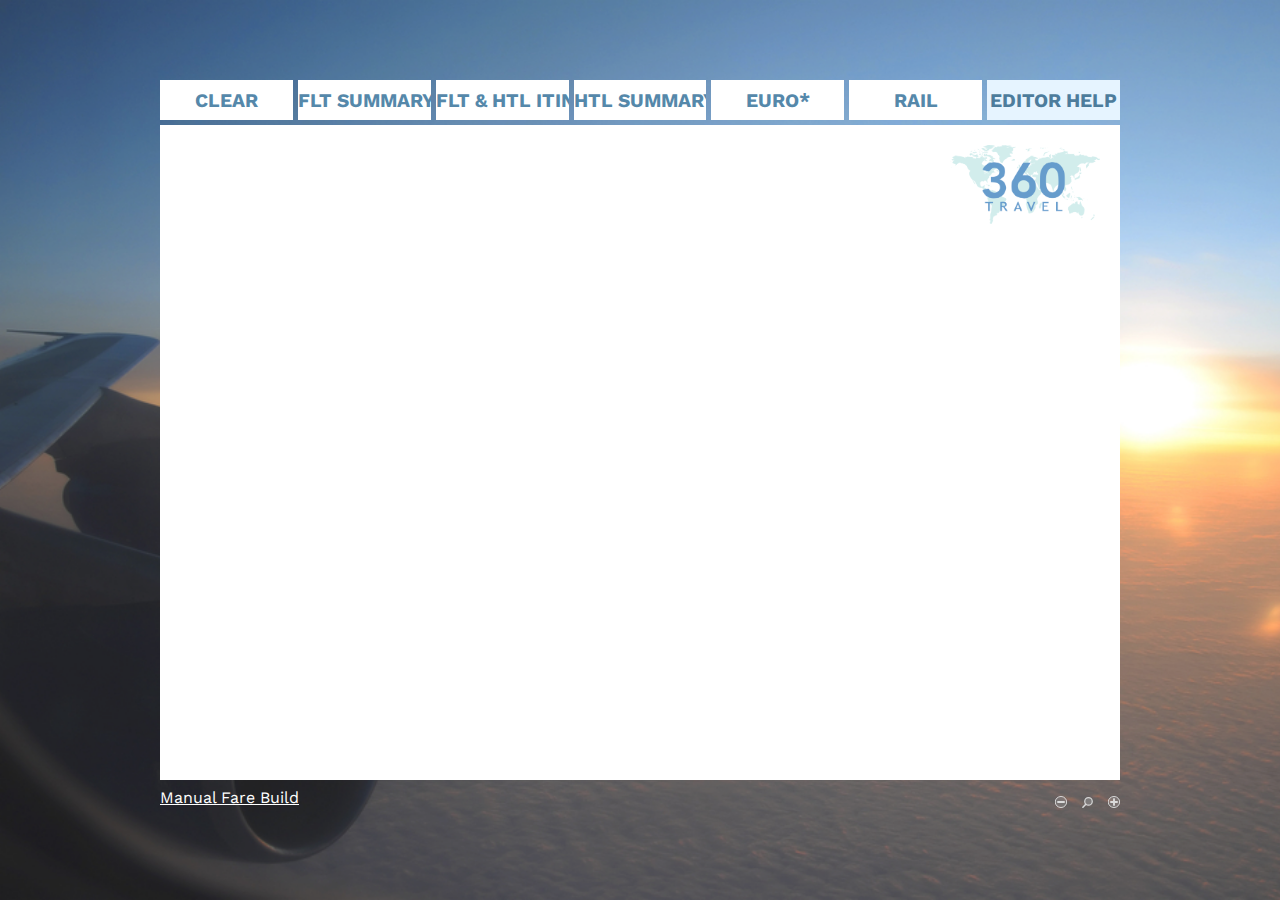
<file: editor/index.html>
<!DOCTYPE html>
<html lang="en">
	<head>
		<meta charset="UTF-8">
		<meta name="viewport" content="width=device-width, initial-scale=1.0">
		<meta name="robots" content="noindex">
		<meta http-equiv="Cache-Control" content="no-cache, no-store, must-revalidate">
		<meta http-equiv="Pragma" content="no-cache">
		<meta http-equiv="Expires" content="0">
		<link rel="icon" href="../resources/favicon.svg">
		<link rel="stylesheet" href="360style.css">
		<link rel="stylesheet" href="https://fonts.googleapis.com/css?family=Work+Sans">
		<link rel="stylesheet" href="https://fonts.googleapis.com/css?family=Quicksand">
		<title>360 Editor</title>
	</head>
	<body>
		<div class="whiteOPC"></div>
		<div class="tabs">
			<input id="clearTab" type="tabClear" name="" value="CLEAR" onclick="clearArea()" readonly>
			<input id="sumTab" type="tab" name="" value="FLT SUMMARY" onclick="tabSummary()" readonly>
			<input id="itinTab" type="tab" name="" value="FLT & HTL ITIN" onclick="tabItin()" readonly>
			<input id="hotelTab" type="tab" name="" value="HTL SUMMARY" onclick="tabHotel()" readonly>
			<input id="euroTab" type="tab" name="" value="EURO*" onclick="tabEuro()" readonly>
			<input id="railTab" type="tab" name="" value="RAIL" onclick="tabRail()" readonly>
			<input id="helpTab" type="tabHelp" name="" value="EDITOR HELP" onclick="tabHelp()" readonly>
			<input id="copyTab" type="tabCopy" name="" value="COPY" onclick="tabCopy()" disabled=true; readonly>
			<input id="checkin" type="tabCopy" name="" value="CHECK-IN" onclick="checkin()" disabled=true; readonly>
			<input id="checkinBox" type="checkin" name="" placeholder="Input time here">
		</div>
		<div class="inputBox">
			<img class="logo" src="../resources/360logo.png" />
			<div id="copiedStatus" class="copiedStatus">COPIED</div>
			<textarea id="summaryInput" required="required" title="" onfocus="hideHelp()" style="font-family: Courier New;">
			
			</textarea>
			<span id="noFF">No Frequent Flyer</span>
			<span id="message" style="font-size: 0.9rem;"></span>
			<div id="iframeContainer" class="iframeContainer">
				<iframe id="iframeItself" type="text/html" src="" allow="clipboard-write;" width="55%" height="100%" style="border: none;"></iframe>
			</div>
		</div>
		<p id="copyFrame" style="position: absolute; top: 190px; left: 14%; white-space: pre-wrap; FONT-FAMILY: courier new; color: #1f497d; font-size: 11pt;"></p>
		<div class="tabs zoom">
			<a href="https://360travel.co.uk/fbc" class="fbcLink">Manual Fare Build</a>
			<div class="minus" title="Reduce font-size" onclick="zoomMinus()"></div>
			<div class="mag" title="Reset font-size" onclick="resetfont()"></div>
			<div class="plus" title="Increase font-size" onclick="zoomPlus()"></div>
		</div>
		
		<div id="ffDialogue" class="ffDialogue">
			<div id="ffBox" class="ffBox">
			</div>
		</div>

		<script src="360js-v2.4.js"></script>
	</body>
</html>
</file>
<file: editor/360style.css>
* {
	margin: 0;
	padding: 0;
	box-sizing: border-box;
}

html {
	height: 100%;
}

body {
	font-weight: 400;
	background-color: white;
	background-image: url('../resources/business-travel.jpg'); 
	background-position: center center; 
	background-repeat: no-repeat;
	background-size: cover;
	overflow: hidden;
	width: 100%;
	height: 100vh;
	height: 100svh;
	display: flex;
	justify-content: center;
	align-items: center;
	flex-direction: column;
	padding: 75px 0;
}

h1 {
	font-family: 'Work Sans', sans-serif;
	font-size: 1.8rem;
}

.whiteOPC {
	background-color: white;
	opacity: 0.1;
	width: 100%;
	height: 100%;
	z-index: -1;
	position: absolute;
	top: 0;
	padding: 0 0;
}

.tabs {
	display: flex;
	width: 75%;
	column-gap: 5px;
}

.zoom {
	height: 50px;
	justify-content: end;
	column-gap: 15px;
	position: relative;
}

.inputBox {
	position: relative;
	height: 80vh;
	width: 75%;
	overflow: hidden;
}

.logo {
	position: absolute;
	top: 20px;
	right: 20px;
	width: 150px;
	height: auto;
	opacity: 0.6;
}

textarea {
	background-color: white;
	width: 100%;
	height: 100%;
	padding: 20px 20px;
	font-size: 13pt;
	margin: 0 0;
	border: none;
	outline: none;
	resize: none;
	font-family: Courier New;
	color: #1f497d;
}

span {
	/* font-family: 'Work Sans', sans-serif; */
	font-family: 'Quicksand', sans-serif;
	position: absolute;
	left: 0;
	color: #5588aaaa;
	pointer-events: none;
	padding: 8px 19px;
	font-size: 1.6rem;
	margin: 10px 0;
	transition: 0.2s;
	opacity: 0;
	/* visibility: hidden; */
}

.iframeContainer {
	position: absolute;
	width: 90vw;
	height: calc(100% - 20px);
	left: 20px;
	top: 20px;
	visibility: hidden;
}

#noFF {
	color: red;
	position: absolute;
	right: 220px;
	top: 10px;
	pointer-events: none;
	/* width: fit-content; */
	text-align: end;
	/* opacity: ; */
	font-size: 1.35rem;
	font-weight: bold;
}

.copiedStatus {
	font-family: 'Work Sans', sans-serif;
	transition: 0.5s;
	opacity: 0;
	position: absolute;
	bottom: 5%;
	right: 10px;
	font-size: clamp(10px, 2vh, 2rem);
	color: #888;
	padding: 0 0;
	max-width: clamp(200px, 15vw, 300px);
}

input {
	font-family: 'Work Sans', sans-serif;
	/* width: 15vw; */
	/* max-width: 150px; */
	width: 14%;
	height: 80px;
	border: none;
	cursor: pointer;
	outline: none;
	resize: none;
	font-weight: bold;
	transition: 0.2s;
	text-align: center;
	height: 40px;
	padding: 0 0;
	font-size: 1.2rem;
	text-wrap: wrap;
	margin: 5px 0px 5px 0px;
}

.eTickLinkInput {
	border: 1px solid #666;
	border-radius: 5px;
	min-width: 250px;
	height: 30px;
	margin: 10px 0;
	font-size: 0.8rem;
	padding: 0 10px;
}

.eTickButton {
	min-width: 250px;
	background-color: #325fb0;
	color: white;
	border-radius: 5px;
	min-height: 30px;
	font-weight: bold;
	margin: 0%;
	outline: none;
	box-shadow: none;
	border: none;
}

input[type="tab"] {
	background: #fff;
	color: #5588aaff;
}

input[type="tabHelp"] {
	background: #e6f4ff;
	color: rgb(77, 124, 156);
}

input[type="checkin"] {
	font: 'Work Sans', sans-serif;
	min-width: 0;
	width: 0;
	transition: 0.2s;
	font-size: 1.2rem;
	line-height: 100%;
	display: none;
}

input[type="tabClear"] {
	background: #fff;
	color: #5588aaff;
}

input[type="tabCopy"] {
	color: #325fb0;
	background: #aaccffff;
	width: 0;
	display: none;
}

input[type="tabPDF"] {
	color: #325fb0;
	background: #aaccffff;
	opacity: 0;
}

input[type="tabRefunds"] {
	color: #5588aaff;
	background: #fff;
}

input[type="tab"]:hover {
	color: #fff;
	background: #5588aaff;
}

input[type="tabCopy"]:hover {
	color: #fff;
	background: #5588aaff;
}

input[type="tabPDF"]:hover {
	color: #fff;
	background: #5588aaff;
}

input[type="tabClear"]:hover {
	color: #fff;
	background: #aa2244ff;
}

.minus {
	background-image: url("minus.svg");
	background-size: contain;
	background-position: center;
	background-repeat: no-repeat;
	cursor: pointer;
	transition: 0.2s;
	width: 1.2%;
}

.minus:hover {
	transform: scale(1.1);
}

.mag {
	background-image: url("mag.svg");
	background-size: contain;
	background-position: center;
	background-repeat: no-repeat;
	width: 1.2%;
}

.plus {
	background-image: url("plus.svg");
	background-size: contain;
	background-position: center;
	background-repeat: no-repeat;
	width: 1.2%;
	cursor: pointer;
	transition: 0.2s;
}

.plus:hover {
	transform: scale(1.1);
}

.ffDialogue {
	pointer-events: none;
	background-color: #00000055;
	width:100%;
	height:100%;
	position: absolute;
	top: 0;
	padding: 0 0;
	visibility: hidden;
	z-index: 1000;
}

.ffBox {
	background: white;
	width: 20%;
	height: auto;
	position: absolute;
	top: 50%; left: 50%;
	transform: translate(-50%,-50%);
	margin: auto;
	font-size: 1.3rem;
	text-align: center;
	font-family: 'Work Sans', sans-serif;
	border: 5px solid #336688ff;
	padding: 20px 30px 20px 30px;
}

.ffButton {
	text-transform: uppercase;
	border-radius: 0;
	border: none;
	font-family: 'Work Sans', sans-serif;
	margin-top: 16px;
	margin-bottom: 16px;
	padding: 10px 10px 10px 10px;;
	transition: 0.2s;
	width: auto;
	font-weight: bold;
	color: #fff;
	background: #5588aaff;
	cursor: pointer;
	z-index: 1000;
}

.ffButton:hover {
	transform: scale(1.1);
}

.fbcLink {
	position: absolute;
	left: 0;
	top: 8px;
	color: white;
	font-family: 'Work Sans', sans-serif;
}
</file>
